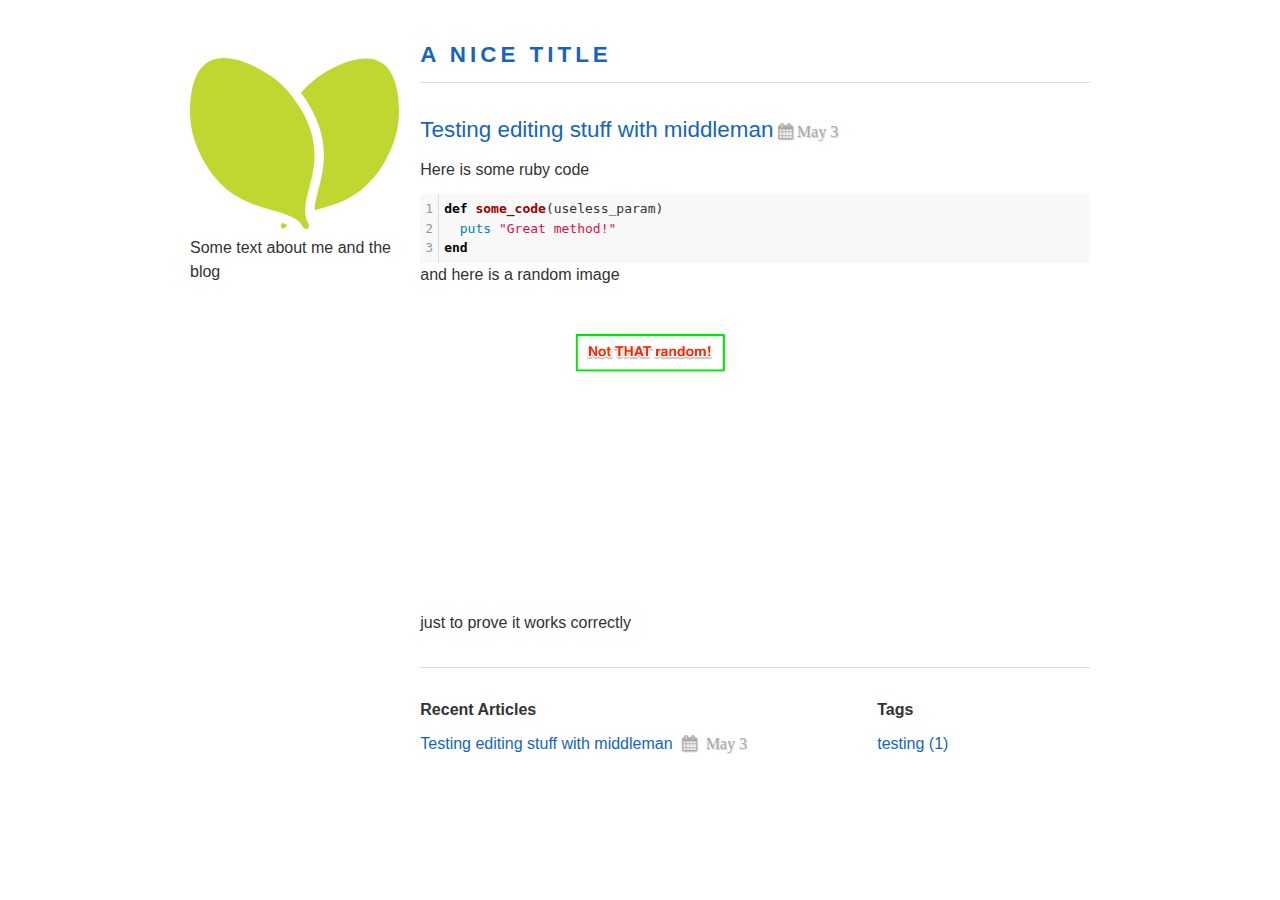
<file: index.html>
<!doctype html>
<html>
  <head>
    <meta charset="utf-8" />
    <meta http-equiv='X-UA-Compatible' content='IE=edge;chrome=1' />
    <link href="stylesheets/all.css" rel="stylesheet" />
    <link href="https://maxcdn.bootstrapcdn.com/font-awesome/4.6.1/css/font-awesome.min.css" rel="stylesheet" />
    <title>Blog Title</title>
    <link rel="alternate" type="application/atom+xml" title="Atom Feed" href="/blog/feed.xml" />
  </head>
  <body>
    <div class="container">
      <sidebar>
  <img src="images/logo.svg" />
  <div>
    Some text about me and the blog
  </div>
</sidebar>


      <div id="main" role="main">
        <nav>
  <ul>
    <li>
      <a class="blog-title" href="./">A nice title</a>
    </li>
  </ul>
</nav>

        
  <ul>
      <li>
        <span class="article-title"><a href="blog/2016/05/03/testing.html">Testing editing stuff with middleman</a></span>
        <span><span class='fa fa-calendar date'> May  3</span></span>
        <p><p>Here is some ruby code</p>
<div class="highlight ruby"><table style="border-spacing: 0"><tbody><tr><td class="gutter gl" style="text-align: right"><pre class="lineno">1
2
3</pre></td><td class="code"><pre><span class="k">def</span> <span class="nf">some_code</span><span class="p">(</span><span class="n">useless_param</span><span class="p">)</span>
  <span class="nb">puts</span> <span class="s2">"Great method!"</span>
<span class="k">end</span>
</pre></td></tr></tbody></table>
</div>

<p>and here is a random image
<img alt="random" src="images/testing/random.png" />
just to prove it works correctly</p>
</p>
      </li>
  </ul>


        <footer>
  <ul class="large-column">
    <li><h5 class="heading">Recent Articles</h5></li>
    <li>
      <ol>
          <li>
            <a href="blog/2016/05/03/testing.html">Testing editing stuff with middleman</a>
            <span class='fa fa-calendar date'> May  3</span>
          </li>
      </ol>
    </li>
  </ul>

  <ul class="small-column">
    <li><h5 class="heading">Tags</h5></li>
    <li>
      <ol>
          <li><a href="blog/tags/testing.html">testing (1)</a></li>
      </ol>
    </li>
  </ul>
</footer>

      </div>
    </div>
  </body>
</html>
</file>
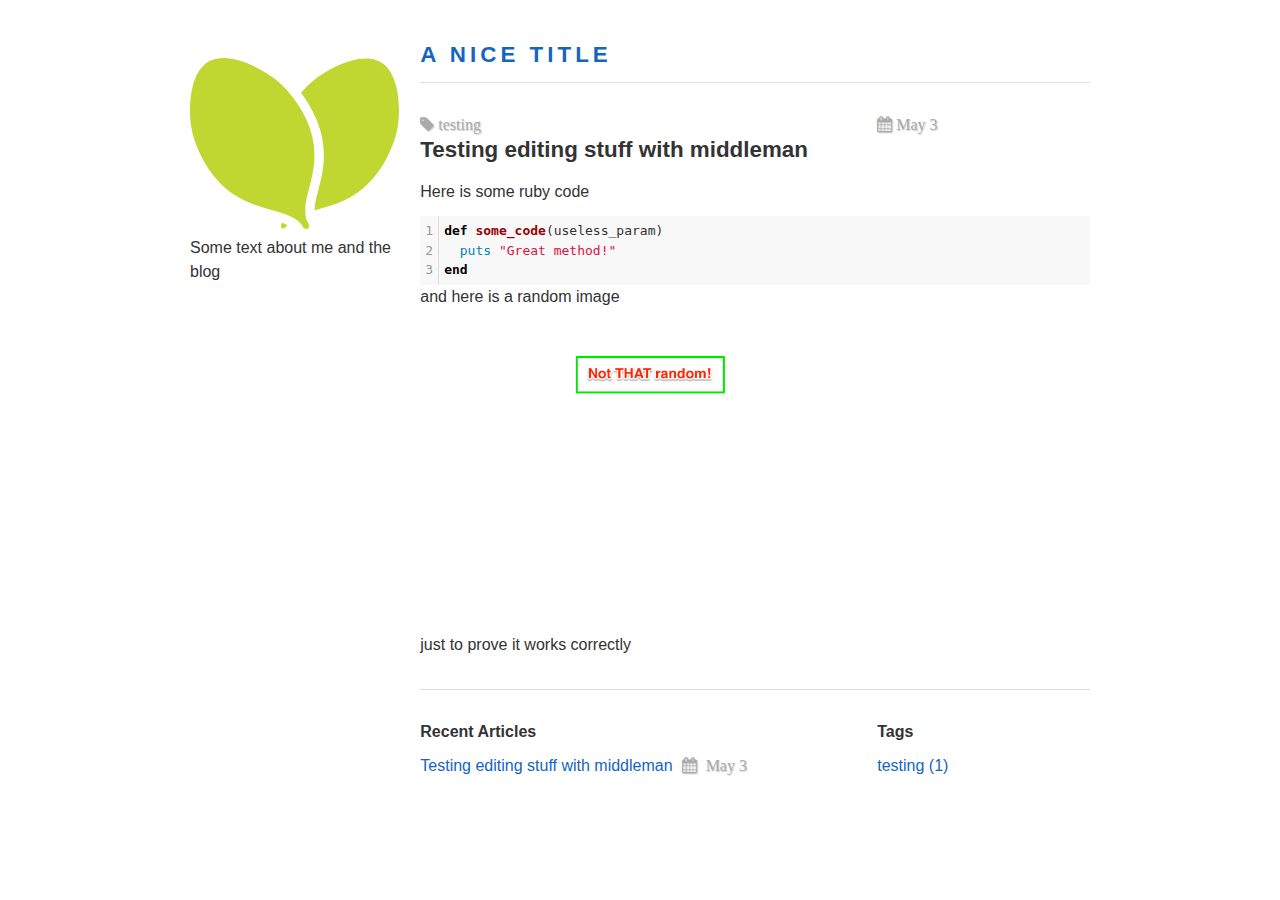
<file: blog/2016/05/03/testing.html>
<!doctype html>
<html>
  <head>
    <meta charset="utf-8" />
    <meta http-equiv='X-UA-Compatible' content='IE=edge;chrome=1' />
    <link href="../../../../stylesheets/all.css" rel="stylesheet" />
    <link href="https://maxcdn.bootstrapcdn.com/font-awesome/4.6.1/css/font-awesome.min.css" rel="stylesheet" />
    <title>Blog Title - Testing editing stuff with middleman</title>
    <link rel="alternate" type="application/atom+xml" title="Atom Feed" href="/blog/feed.xml" />
  </head>
  <body>
    <div class="container">
      <sidebar>
  <img src="../../../../images/logo.svg" />
  <div>
    Some text about me and the blog
  </div>
</sidebar>


      <div id="main" role="main">
        <nav>
  <ul>
    <li>
      <a class="blog-title" href="../../../../">A nice title</a>
    </li>
  </ul>
</nav>

          <article>
    <div class="container">
      <div class="large-column"><span class='fa fa-tag tags'> testing</span></div>
      <div class="small-column"><span class='fa fa-calendar date'> May  3</span></div>
    </div>
    <h1 class="article-title">Testing editing stuff with middleman</h1>
    <p>Here is some ruby code</p>
<div class="highlight ruby"><table style="border-spacing: 0"><tbody><tr><td class="gutter gl" style="text-align: right"><pre class="lineno">1
2
3</pre></td><td class="code"><pre><span class="k">def</span> <span class="nf">some_code</span><span class="p">(</span><span class="n">useless_param</span><span class="p">)</span>
  <span class="nb">puts</span> <span class="s2">"Great method!"</span>
<span class="k">end</span>
</pre></td></tr></tbody></table>
</div>

<p>and here is a random image
<img alt="random" src="../../../../images/testing/random.png" />
just to prove it works correctly</p>

  </article>

        <footer>
  <ul class="large-column">
    <li><h5 class="heading">Recent Articles</h5></li>
    <li>
      <ol>
          <li>
            <a href="testing.html">Testing editing stuff with middleman</a>
            <span class='fa fa-calendar date'> May  3</span>
          </li>
      </ol>
    </li>
  </ul>

  <ul class="small-column">
    <li><h5 class="heading">Tags</h5></li>
    <li>
      <ol>
          <li><a href="../../../tags/testing.html">testing (1)</a></li>
      </ol>
    </li>
  </ul>
</footer>

      </div>
    </div>
  </body>
</html>
</file>
<file: stylesheets/all.css>
/* line 1, /Users/guillaume/git/blog/source/stylesheets/base/_buttons.scss */
button, input[type="button"], input[type="reset"], input[type="submit"] {
  appearance: none;
  background-color: #1565c0;
  border: 0;
  border-radius: 3px;
  color: #fff;
  cursor: pointer;
  display: inline-block;
  font-family: "Helvetica Neue", "Helvetica", "Roboto", "Arial", sans-serif;
  font-size: 1em;
  -webkit-font-smoothing: antialiased;
  font-weight: 600;
  line-height: 1;
  padding: 0.75em 1.5em;
  text-decoration: none;
  transition: background-color 150ms ease;
  user-select: none;
  vertical-align: middle;
  white-space: nowrap; }
  /* line 21, /Users/guillaume/git/blog/source/stylesheets/base/_buttons.scss */
  button:hover, button:focus, input[type="button"]:hover, input[type="button"]:focus, input[type="reset"]:hover, input[type="reset"]:focus, input[type="submit"]:hover, input[type="submit"]:focus {
    background-color: #11519a;
    color: #fff; }
  /* line 27, /Users/guillaume/git/blog/source/stylesheets/base/_buttons.scss */
  button:disabled, input[type="button"]:disabled, input[type="reset"]:disabled, input[type="submit"]:disabled {
    cursor: not-allowed;
    opacity: 0.5; }
    /* line 31, /Users/guillaume/git/blog/source/stylesheets/base/_buttons.scss */
    button:disabled:hover, input[type="button"]:disabled:hover, input[type="reset"]:disabled:hover, input[type="submit"]:disabled:hover {
      background-color: #1565c0; }

/* line 1, /Users/guillaume/git/blog/source/stylesheets/base/_forms.scss */
fieldset {
  background-color: transparent;
  border: 0;
  margin: 0;
  padding: 0; }

/* line 8, /Users/guillaume/git/blog/source/stylesheets/base/_forms.scss */
legend {
  font-weight: 600;
  margin-bottom: 0.375em;
  padding: 0; }

/* line 14, /Users/guillaume/git/blog/source/stylesheets/base/_forms.scss */
label {
  display: block;
  font-weight: 600;
  margin-bottom: 0.375em; }

/* line 20, /Users/guillaume/git/blog/source/stylesheets/base/_forms.scss */
input,
select {
  display: block;
  font-family: "Helvetica Neue", "Helvetica", "Roboto", "Arial", sans-serif;
  font-size: 1em; }

/* line 27, /Users/guillaume/git/blog/source/stylesheets/base/_forms.scss */
input[type="color"], input[type="date"], input[type="datetime"], input[type="datetime-local"], input[type="email"], input[type="month"], input[type="number"], input[type="password"], input[type="search"], input[type="tel"], input[type="text"], input[type="time"], input[type="url"], input[type="week"], input:not([type]), textarea,
select[multiple] {
  background-color: #fff;
  border: 1px solid #ddd;
  border-radius: 3px;
  box-shadow: inset 0 1px 3px rgba(0, 0, 0, 0.06);
  box-sizing: border-box;
  font-family: "Helvetica Neue", "Helvetica", "Roboto", "Arial", sans-serif;
  font-size: 1em;
  margin-bottom: 0.75em;
  padding: 0.5em;
  transition: border-color 150ms ease;
  width: 100%; }
  /* line 41, /Users/guillaume/git/blog/source/stylesheets/base/_forms.scss */
  input[type="color"]:hover, input[type="date"]:hover, input[type="datetime"]:hover, input[type="datetime-local"]:hover, input[type="email"]:hover, input[type="month"]:hover, input[type="number"]:hover, input[type="password"]:hover, input[type="search"]:hover, input[type="tel"]:hover, input[type="text"]:hover, input[type="time"]:hover, input[type="url"]:hover, input[type="week"]:hover, input:not([type]):hover, textarea:hover,
  select[multiple]:hover {
    border-color: #b1b1b1; }
  /* line 45, /Users/guillaume/git/blog/source/stylesheets/base/_forms.scss */
  input[type="color"]:focus, input[type="date"]:focus, input[type="datetime"]:focus, input[type="datetime-local"]:focus, input[type="email"]:focus, input[type="month"]:focus, input[type="number"]:focus, input[type="password"]:focus, input[type="search"]:focus, input[type="tel"]:focus, input[type="text"]:focus, input[type="time"]:focus, input[type="url"]:focus, input[type="week"]:focus, input:not([type]):focus, textarea:focus,
  select[multiple]:focus {
    border-color: #1565c0;
    box-shadow: inset 0 1px 3px rgba(0, 0, 0, 0.06), 0 0 5px rgba(18, 89, 169, 0.7);
    outline: none; }
  /* line 51, /Users/guillaume/git/blog/source/stylesheets/base/_forms.scss */
  input[type="color"]:disabled, input[type="date"]:disabled, input[type="datetime"]:disabled, input[type="datetime-local"]:disabled, input[type="email"]:disabled, input[type="month"]:disabled, input[type="number"]:disabled, input[type="password"]:disabled, input[type="search"]:disabled, input[type="tel"]:disabled, input[type="text"]:disabled, input[type="time"]:disabled, input[type="url"]:disabled, input[type="week"]:disabled, input:not([type]):disabled, textarea:disabled,
  select[multiple]:disabled {
    background-color: #f2f2f2;
    cursor: not-allowed; }
    /* line 55, /Users/guillaume/git/blog/source/stylesheets/base/_forms.scss */
    input[type="color"]:disabled:hover, input[type="date"]:disabled:hover, input[type="datetime"]:disabled:hover, input[type="datetime-local"]:disabled:hover, input[type="email"]:disabled:hover, input[type="month"]:disabled:hover, input[type="number"]:disabled:hover, input[type="password"]:disabled:hover, input[type="search"]:disabled:hover, input[type="tel"]:disabled:hover, input[type="text"]:disabled:hover, input[type="time"]:disabled:hover, input[type="url"]:disabled:hover, input[type="week"]:disabled:hover, input:not([type]):disabled:hover, textarea:disabled:hover,
    select[multiple]:disabled:hover {
      border: 1px solid #ddd; }

/* line 61, /Users/guillaume/git/blog/source/stylesheets/base/_forms.scss */
textarea {
  resize: vertical; }

/* line 65, /Users/guillaume/git/blog/source/stylesheets/base/_forms.scss */
[type="search"] {
  appearance: none; }

/* line 69, /Users/guillaume/git/blog/source/stylesheets/base/_forms.scss */
[type="checkbox"],
[type="radio"] {
  display: inline;
  margin-right: 0.375em; }

/* line 75, /Users/guillaume/git/blog/source/stylesheets/base/_forms.scss */
[type="file"] {
  margin-bottom: 0.75em;
  width: 100%; }

/* line 80, /Users/guillaume/git/blog/source/stylesheets/base/_forms.scss */
select {
  margin-bottom: 1.5em;
  max-width: 100%;
  width: auto; }

/* line 1, /Users/guillaume/git/blog/source/stylesheets/base/_lists.scss */
ul,
ol {
  list-style-type: none;
  margin: 0;
  padding: 0; }

/* line 8, /Users/guillaume/git/blog/source/stylesheets/base/_lists.scss */
dl {
  margin-bottom: 0.75em; }
  /* line 11, /Users/guillaume/git/blog/source/stylesheets/base/_lists.scss */
  dl dt {
    font-weight: 600;
    margin-top: 0.75em; }
  /* line 16, /Users/guillaume/git/blog/source/stylesheets/base/_lists.scss */
  dl dd {
    margin: 0; }

/* line 1, /Users/guillaume/git/blog/source/stylesheets/base/_typography.scss */
body {
  color: #333;
  font-family: "Helvetica Neue", "Helvetica", "Roboto", "Arial", sans-serif;
  font-size: 1em;
  line-height: 1.5; }

/* line 8, /Users/guillaume/git/blog/source/stylesheets/base/_typography.scss */
h1,
h2,
h3,
h4,
h5,
h6 {
  font-family: "Helvetica Neue", "Helvetica", "Roboto", "Arial", sans-serif;
  font-size: 1em;
  line-height: 1.2;
  margin: 0 0 0.75em; }

/* line 20, /Users/guillaume/git/blog/source/stylesheets/base/_typography.scss */
p {
  margin: 0 0 0.75em; }

/* line 24, /Users/guillaume/git/blog/source/stylesheets/base/_typography.scss */
a {
  color: #1565c0;
  text-decoration: none;
  transition: color 150ms ease; }
  /* line 29, /Users/guillaume/git/blog/source/stylesheets/base/_typography.scss */
  a:active, a:focus, a:hover {
    color: #104c90; }

/* line 36, /Users/guillaume/git/blog/source/stylesheets/base/_typography.scss */
hr {
  border-bottom: 1px solid #ddd;
  border-left: 0;
  border-right: 0;
  border-top: 0;
  margin: 1.5em 0; }

/* line 44, /Users/guillaume/git/blog/source/stylesheets/base/_typography.scss */
img,
picture {
  margin: 0;
  max-width: 100%; }

/* Bitters needs to be imported before Neat */
/* line 4, /Users/guillaume/.rbenv/versions/2.2.3/lib/ruby/gems/2.2.0/gems/neat-1.7.2/app/assets/stylesheets/grid/_box-sizing.scss */
html {
  box-sizing: border-box; }

/* line 9, /Users/guillaume/.rbenv/versions/2.2.3/lib/ruby/gems/2.2.0/gems/neat-1.7.2/app/assets/stylesheets/grid/_box-sizing.scss */
*, *::after, *::before {
  box-sizing: inherit; }

/* line 1, /Users/guillaume/git/blog/source/stylesheets/partials/_layout.scss */
.container {
  max-width: 56.25em;
  margin-left: auto;
  margin-right: auto; }
  /* line 20, /Users/guillaume/.rbenv/versions/2.2.3/lib/ruby/gems/2.2.0/gems/bourbon-4.2.6/app/assets/stylesheets/addons/_clearfix.scss */
  .container::after {
    clear: both;
    content: "";
    display: table; }

/* line 5, /Users/guillaume/git/blog/source/stylesheets/partials/_layout.scss */
#main {
  float: left;
  display: block;
  margin-right: 2.35765%;
  width: 74.41059%; }
  /* line 89, /Users/guillaume/.rbenv/versions/2.2.3/lib/ruby/gems/2.2.0/gems/neat-1.7.2/app/assets/stylesheets/grid/_span-columns.scss */
  #main:last-child {
    margin-right: 0; }

/* line 9, /Users/guillaume/git/blog/source/stylesheets/partials/_layout.scss */
sidebar {
  float: left;
  display: block;
  margin-right: 2.35765%;
  width: 23.23176%; }
  /* line 89, /Users/guillaume/.rbenv/versions/2.2.3/lib/ruby/gems/2.2.0/gems/neat-1.7.2/app/assets/stylesheets/grid/_span-columns.scss */
  sidebar:last-child {
    margin-right: 0; }

/* line 13, /Users/guillaume/git/blog/source/stylesheets/partials/_layout.scss */
.date, .tags {
  color: #aaa;
  text-shadow: 1px 1px 1px #ccc; }

/* line 18, /Users/guillaume/git/blog/source/stylesheets/partials/_layout.scss */
ol {
  font-size: 1em;
  font-weight: 500; }
  /* line 22, /Users/guillaume/git/blog/source/stylesheets/partials/_layout.scss */
  ol li {
    margin: .5em 0; }
    /* line 25, /Users/guillaume/git/blog/source/stylesheets/partials/_layout.scss */
    ol li span {
      display: inline-block; }
      /* line 28, /Users/guillaume/git/blog/source/stylesheets/partials/_layout.scss */
      ol li span:before {
        content: '/';
        margin: 0 .3em; }

/* line 37, /Users/guillaume/git/blog/source/stylesheets/partials/_layout.scss */
.article-title {
  font-size: 1.4em; }

/* line 41, /Users/guillaume/git/blog/source/stylesheets/partials/_layout.scss */
.large-column {
  float: left;
  display: block;
  margin-right: 2.35765%;
  width: 65.88078%; }
  /* line 89, /Users/guillaume/.rbenv/versions/2.2.3/lib/ruby/gems/2.2.0/gems/neat-1.7.2/app/assets/stylesheets/grid/_span-columns.scss */
  .large-column:last-child {
    margin-right: 0; }

/* line 45, /Users/guillaume/git/blog/source/stylesheets/partials/_layout.scss */
.small-column {
  float: left;
  display: block;
  margin-right: 2.35765%;
  width: 31.76157%; }
  /* line 89, /Users/guillaume/.rbenv/versions/2.2.3/lib/ruby/gems/2.2.0/gems/neat-1.7.2/app/assets/stylesheets/grid/_span-columns.scss */
  .small-column:last-child {
    margin-right: 0; }

/* line 1, /Users/guillaume/git/blog/source/stylesheets/partials/_nav.scss */
nav {
  border-bottom: 1px solid #ddd;
  margin: 1.875em 0; }
  /* line 5, /Users/guillaume/git/blog/source/stylesheets/partials/_nav.scss */
  nav ul {
    display: inline-block;
    margin-bottom: 0.625em; }
  /* line 9, /Users/guillaume/git/blog/source/stylesheets/partials/_nav.scss */
  nav div {
    display: inline-block; }

/* line 14, /Users/guillaume/git/blog/source/stylesheets/partials/_nav.scss */
.blog-title {
  font-size: 1.4em;
  font-weight: 700;
  letter-spacing: 4px;
  text-transform: uppercase; }

/* line 1, /Users/guillaume/git/blog/source/stylesheets/partials/_footer.scss */
footer {
  border-top: 1px solid #ddd;
  margin: 2em 0;
  padding-top: 2em; }

/* line 1, /Users/guillaume/git/blog/source/stylesheets/partials/_sidebar.scss */
sidebar {
  padding-top: 50px; }

/* line 1, /Users/guillaume/git/blog/source/stylesheets/partials/_syntax.css.erb */
.highlight table td {
  padding: 5px; }

/* line 2, /Users/guillaume/git/blog/source/stylesheets/partials/_syntax.css.erb */
.highlight table pre {
  margin: 0; }

/* line 3, /Users/guillaume/git/blog/source/stylesheets/partials/_syntax.css.erb */
.highlight .cm {
  color: #999988;
  font-style: italic; }

/* line 7, /Users/guillaume/git/blog/source/stylesheets/partials/_syntax.css.erb */
.highlight .cp {
  color: #999999;
  font-weight: bold; }

/* line 11, /Users/guillaume/git/blog/source/stylesheets/partials/_syntax.css.erb */
.highlight .c1 {
  color: #999988;
  font-style: italic; }

/* line 15, /Users/guillaume/git/blog/source/stylesheets/partials/_syntax.css.erb */
.highlight .cs {
  color: #999999;
  font-weight: bold;
  font-style: italic; }

/* line 20, /Users/guillaume/git/blog/source/stylesheets/partials/_syntax.css.erb */
.highlight .c, .highlight .cd {
  color: #999988;
  font-style: italic; }

/* line 24, /Users/guillaume/git/blog/source/stylesheets/partials/_syntax.css.erb */
.highlight .err {
  color: #a61717;
  background-color: #e3d2d2; }

/* line 28, /Users/guillaume/git/blog/source/stylesheets/partials/_syntax.css.erb */
.highlight .gd {
  color: #000000;
  background-color: #ffdddd; }

/* line 32, /Users/guillaume/git/blog/source/stylesheets/partials/_syntax.css.erb */
.highlight .ge {
  color: #000000;
  font-style: italic; }

/* line 36, /Users/guillaume/git/blog/source/stylesheets/partials/_syntax.css.erb */
.highlight .gr {
  color: #aa0000; }

/* line 39, /Users/guillaume/git/blog/source/stylesheets/partials/_syntax.css.erb */
.highlight .gh {
  color: #999999; }

/* line 42, /Users/guillaume/git/blog/source/stylesheets/partials/_syntax.css.erb */
.highlight .gi {
  color: #000000;
  background-color: #ddffdd; }

/* line 46, /Users/guillaume/git/blog/source/stylesheets/partials/_syntax.css.erb */
.highlight .go {
  color: #888888; }

/* line 49, /Users/guillaume/git/blog/source/stylesheets/partials/_syntax.css.erb */
.highlight .gp {
  color: #555555; }

/* line 52, /Users/guillaume/git/blog/source/stylesheets/partials/_syntax.css.erb */
.highlight .gs {
  font-weight: bold; }

/* line 55, /Users/guillaume/git/blog/source/stylesheets/partials/_syntax.css.erb */
.highlight .gu {
  color: #aaaaaa; }

/* line 58, /Users/guillaume/git/blog/source/stylesheets/partials/_syntax.css.erb */
.highlight .gt {
  color: #aa0000; }

/* line 61, /Users/guillaume/git/blog/source/stylesheets/partials/_syntax.css.erb */
.highlight .kc {
  color: #000000;
  font-weight: bold; }

/* line 65, /Users/guillaume/git/blog/source/stylesheets/partials/_syntax.css.erb */
.highlight .kd {
  color: #000000;
  font-weight: bold; }

/* line 69, /Users/guillaume/git/blog/source/stylesheets/partials/_syntax.css.erb */
.highlight .kn {
  color: #000000;
  font-weight: bold; }

/* line 73, /Users/guillaume/git/blog/source/stylesheets/partials/_syntax.css.erb */
.highlight .kp {
  color: #000000;
  font-weight: bold; }

/* line 77, /Users/guillaume/git/blog/source/stylesheets/partials/_syntax.css.erb */
.highlight .kr {
  color: #000000;
  font-weight: bold; }

/* line 81, /Users/guillaume/git/blog/source/stylesheets/partials/_syntax.css.erb */
.highlight .kt {
  color: #445588;
  font-weight: bold; }

/* line 85, /Users/guillaume/git/blog/source/stylesheets/partials/_syntax.css.erb */
.highlight .k, .highlight .kv {
  color: #000000;
  font-weight: bold; }

/* line 89, /Users/guillaume/git/blog/source/stylesheets/partials/_syntax.css.erb */
.highlight .mf {
  color: #009999; }

/* line 92, /Users/guillaume/git/blog/source/stylesheets/partials/_syntax.css.erb */
.highlight .mh {
  color: #009999; }

/* line 95, /Users/guillaume/git/blog/source/stylesheets/partials/_syntax.css.erb */
.highlight .il {
  color: #009999; }

/* line 98, /Users/guillaume/git/blog/source/stylesheets/partials/_syntax.css.erb */
.highlight .mi {
  color: #009999; }

/* line 101, /Users/guillaume/git/blog/source/stylesheets/partials/_syntax.css.erb */
.highlight .mo {
  color: #009999; }

/* line 104, /Users/guillaume/git/blog/source/stylesheets/partials/_syntax.css.erb */
.highlight .m, .highlight .mb, .highlight .mx {
  color: #009999; }

/* line 107, /Users/guillaume/git/blog/source/stylesheets/partials/_syntax.css.erb */
.highlight .sb {
  color: #d14; }

/* line 110, /Users/guillaume/git/blog/source/stylesheets/partials/_syntax.css.erb */
.highlight .sc {
  color: #d14; }

/* line 113, /Users/guillaume/git/blog/source/stylesheets/partials/_syntax.css.erb */
.highlight .sd {
  color: #d14; }

/* line 116, /Users/guillaume/git/blog/source/stylesheets/partials/_syntax.css.erb */
.highlight .s2 {
  color: #d14; }

/* line 119, /Users/guillaume/git/blog/source/stylesheets/partials/_syntax.css.erb */
.highlight .se {
  color: #d14; }

/* line 122, /Users/guillaume/git/blog/source/stylesheets/partials/_syntax.css.erb */
.highlight .sh {
  color: #d14; }

/* line 125, /Users/guillaume/git/blog/source/stylesheets/partials/_syntax.css.erb */
.highlight .si {
  color: #d14; }

/* line 128, /Users/guillaume/git/blog/source/stylesheets/partials/_syntax.css.erb */
.highlight .sx {
  color: #d14; }

/* line 131, /Users/guillaume/git/blog/source/stylesheets/partials/_syntax.css.erb */
.highlight .sr {
  color: #009926; }

/* line 134, /Users/guillaume/git/blog/source/stylesheets/partials/_syntax.css.erb */
.highlight .s1 {
  color: #d14; }

/* line 137, /Users/guillaume/git/blog/source/stylesheets/partials/_syntax.css.erb */
.highlight .ss {
  color: #990073; }

/* line 140, /Users/guillaume/git/blog/source/stylesheets/partials/_syntax.css.erb */
.highlight .s {
  color: #d14; }

/* line 143, /Users/guillaume/git/blog/source/stylesheets/partials/_syntax.css.erb */
.highlight .na {
  color: #008080; }

/* line 146, /Users/guillaume/git/blog/source/stylesheets/partials/_syntax.css.erb */
.highlight .bp {
  color: #999999; }

/* line 149, /Users/guillaume/git/blog/source/stylesheets/partials/_syntax.css.erb */
.highlight .nb {
  color: #0086B3; }

/* line 152, /Users/guillaume/git/blog/source/stylesheets/partials/_syntax.css.erb */
.highlight .nc {
  color: #445588;
  font-weight: bold; }

/* line 156, /Users/guillaume/git/blog/source/stylesheets/partials/_syntax.css.erb */
.highlight .no {
  color: #008080; }

/* line 159, /Users/guillaume/git/blog/source/stylesheets/partials/_syntax.css.erb */
.highlight .nd {
  color: #3c5d5d;
  font-weight: bold; }

/* line 163, /Users/guillaume/git/blog/source/stylesheets/partials/_syntax.css.erb */
.highlight .ni {
  color: #800080; }

/* line 166, /Users/guillaume/git/blog/source/stylesheets/partials/_syntax.css.erb */
.highlight .ne {
  color: #990000;
  font-weight: bold; }

/* line 170, /Users/guillaume/git/blog/source/stylesheets/partials/_syntax.css.erb */
.highlight .nf {
  color: #990000;
  font-weight: bold; }

/* line 174, /Users/guillaume/git/blog/source/stylesheets/partials/_syntax.css.erb */
.highlight .nl {
  color: #990000;
  font-weight: bold; }

/* line 178, /Users/guillaume/git/blog/source/stylesheets/partials/_syntax.css.erb */
.highlight .nn {
  color: #555555; }

/* line 181, /Users/guillaume/git/blog/source/stylesheets/partials/_syntax.css.erb */
.highlight .nt {
  color: #000080; }

/* line 184, /Users/guillaume/git/blog/source/stylesheets/partials/_syntax.css.erb */
.highlight .vc {
  color: #008080; }

/* line 187, /Users/guillaume/git/blog/source/stylesheets/partials/_syntax.css.erb */
.highlight .vg {
  color: #008080; }

/* line 190, /Users/guillaume/git/blog/source/stylesheets/partials/_syntax.css.erb */
.highlight .vi {
  color: #008080; }

/* line 193, /Users/guillaume/git/blog/source/stylesheets/partials/_syntax.css.erb */
.highlight .nv {
  color: #008080; }

/* line 196, /Users/guillaume/git/blog/source/stylesheets/partials/_syntax.css.erb */
.highlight .ow {
  color: #000000;
  font-weight: bold; }

/* line 200, /Users/guillaume/git/blog/source/stylesheets/partials/_syntax.css.erb */
.highlight .o {
  color: #000000;
  font-weight: bold; }

/* line 204, /Users/guillaume/git/blog/source/stylesheets/partials/_syntax.css.erb */
.highlight .w {
  color: #bbbbbb; }

/* line 207, /Users/guillaume/git/blog/source/stylesheets/partials/_syntax.css.erb */
.highlight {
  background-color: #f8f8f8; }

/* line 209, /Users/guillaume/git/blog/source/stylesheets/partials/_syntax.css.erb */
.gl {
  border-right: 1px solid #ddd;
  color: #999;
  /* Stop line numbers being visually selected */
  -webkit-touch-callout: none;
  -webkit-user-select: none;
  -khtml-user-select: none;
  -moz-user-select: none;
  -ms-user-select: none;
  user-select: none; }
</file>
